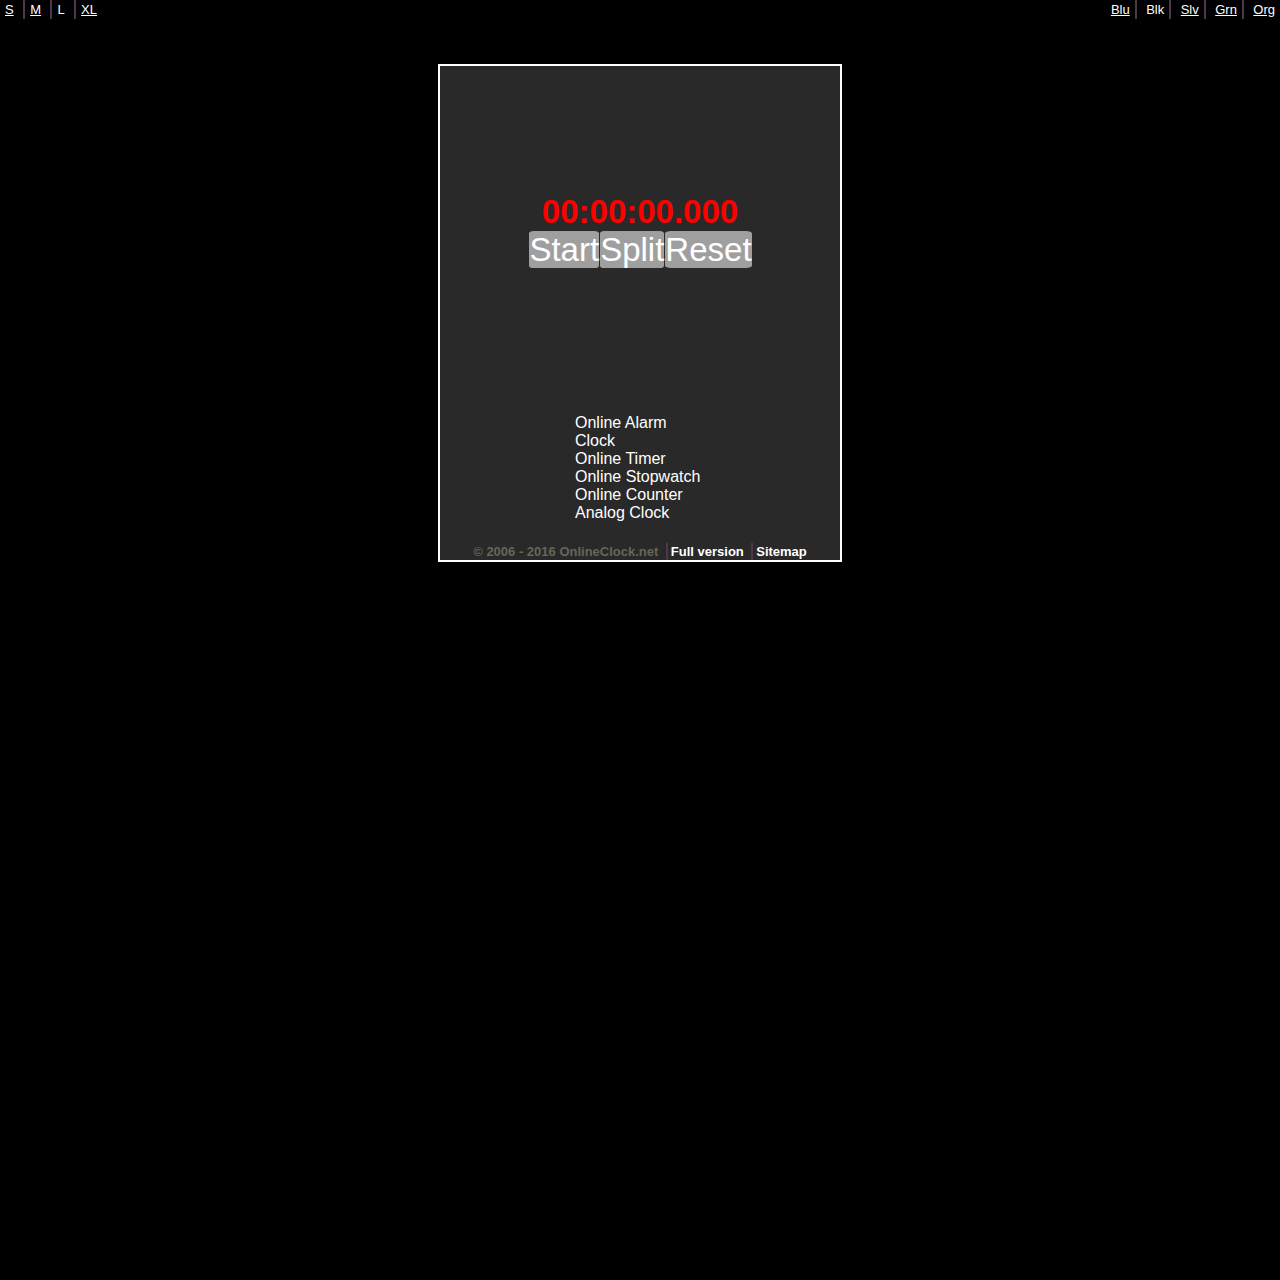
<file: mobile.html>
<!DOCTYPE HTML>
<html>
<head>
  <meta charset="utf-8">
  <meta name="viewport" content="width=device-width, initial-scale=1">
  <title>Mobile Timer</title>
  <link rel="stylesheet" href="css/reset.css">
  <link rel="stylesheet" href="css/style-mobile.css">
</head>
<body>
  <div class="wrapper">
	  <header>
	  	<nav class="size">
	  		<div>S</div>
	  		<div>M</div>
	  		<div>L</div>
	  		<div>XL</div>
	  	</nav>
	  	<nav class="color">
	  		<div>Blu</div>
	  		<div>Blk</div>
	  		<div>Slv</div>
	  		<div>Grn</div>
	  		<div>Org</div>
	  	</nav>
	  </header>
    <center>
    <div class="blank"></div>
      <div class="content">
      <form class="clock" name="time">
        <input class="clockFace" name=stopwatch value="00:00:00.000" disabled>
        <div></div>
      </form>
        <div class="menu">
        	<div>Online Alarm Clock</div>
          <div>Online Timer</div>
          <div>Online Stopwatch</div>
          <div>Online Counter</div>
          <div>Analog Clock</div>
        </div>
        <footer>
          <a>&copy; 2006 - 2016 OnlineClock.net</a>
          <a href="index.html">Full version</a>
          <a href="">Sitemap</a>
        </footer>
      </div>
    </center>
  </div>
<script src="js/script-mobile.js"></script>
</body>
</html>
</file>
<file: css/style-mobile.css>
body {
 height: 0;
background: black;
}
/*//------ MOBILE ----*/
.wrapper {
  background: black;
  height: 100vw;
}
.size {
  float: left;
  border-right: 
}
.size div {
  display: inline-block;
  border-left: solid 2px #4c384a;
  text-decoration: underline;
  font-size: 13px;
  padding: 2px 5px;
  color: #fff;
  cursor: pointer;
}
.size div:first-child {
  border: none;
}
.color {
  float: right;
}
.color div {
   display: inline-block;
   border-right: solid 2px #4c384a;
   text-decoration: underline;
   padding: 2px 5px;
   font-size: 13px;
   color: #fff;
   cursor: pointer;
}
.button {
  width: 90px;
  height: 28px;
  font-size: 20px;
}
.color div:last-child {
  border: none;
}
.blank {
  min-height: 5vw;
}
.content {
  background: #292929;
  padding-top: 10vw;
  border: solid 2px #fff;
  max-width: 400px;
}
.clock {
  background: #292929;
  min-height: 200px;
}
.clockFace {
  background: transparent;
  border: none;
  color: red;
  width: 280px;
  height: 35px;
  margin-bottom: 15px;
  text-align: center;
  font-size: 33px;
  font-weight: bold;
}
.copy {
  font-size: 25px;
  color: silver;
}
.nav {
}
.nav div {
  color: #fff;
  cursor: pointer;
}
.menu {
 padding-top: 20px;
 padding-bottom: 20px;
}
.menu div {
  width: 130px;
  text-align: left;
  color: #fff;
  cursor: pointer;
}
footer a {
  border-left: solid 2px #4c384a;
  font-weight: bold;
  display: inline-block;
  padding: 1px 3px;
  font-size: 13px;
  color: #fff;
}
footer a:first-child {
  color: #666659;
  border: none;
}
.none {
  display: none;
}
.button {
  position: relative;
  top: -13px;
  display: inline;
  background-color: #9f9f9f;
  margin-left: 1px;
  padding: 0;
  font-family: 'Open Sans', sans-serif;
  font-size: 33px;
  text-decoration:none;
  color:#fff;
  background-image: linear-gradient(bottom, rgb(1,155,235) 0%, rgb(222,111,00) 0%);
  border-radius: 7%;
  background-repeat: no-repeat;
} 
.button:before {
  background-color: #658080;
  content: "";
  display: block;
  position: absolute;
  width: 100%;
  height: 100%;
  padding-left: 2px;
  padding-right: 2px;
  padding-bottom: 4px;
  left: -2px;
  top: 5px;
  z-index: -1;
  border-radius: 6px;
  box-shadow: 0px 1px 0px #fff;
}
.button:active::before {
    top:-2px;
}
</file>
